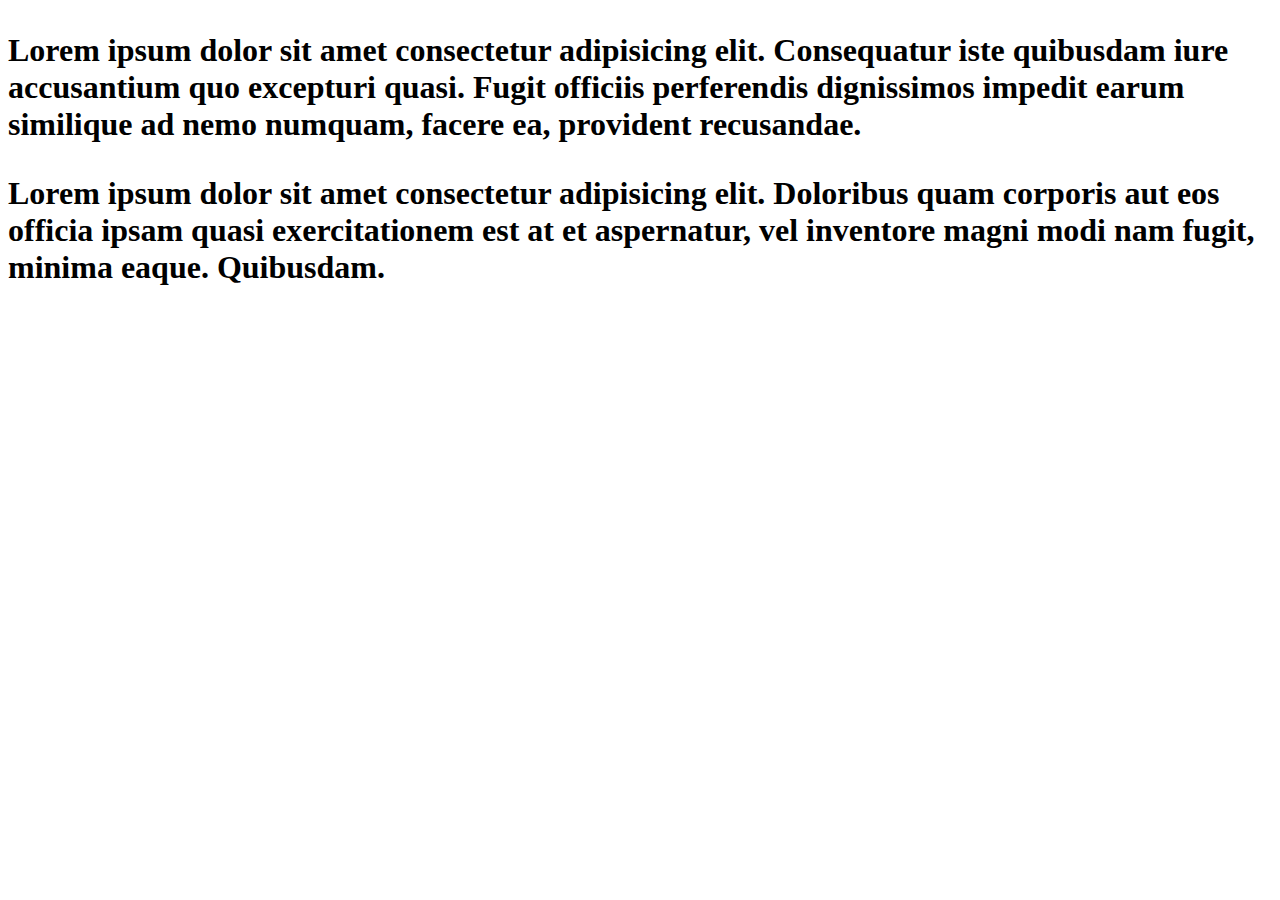
<file: site-exemplo/index.html>
<!DOCTYPE html>
<html lang="en">
<head>
    <meta charset="UTF-8">
    <meta name="viewport" content="width=device-width, initial-scale=1.0">
    <title>Hello World!</title>
</head>
<body>
    <h1>
        <p>Lorem ipsum dolor sit amet consectetur adipisicing elit. Consequatur iste quibusdam iure accusantium quo excepturi quasi. Fugit officiis perferendis dignissimos impedit earum similique ad nemo numquam, facere ea, provident recusandae.</p>
        <p>Lorem ipsum dolor sit amet consectetur adipisicing elit. Doloribus quam corporis aut eos officia ipsam quasi exercitationem est at et aspernatur, vel inventore magni modi nam fugit, minima eaque. Quibusdam.</p>
    </h1>
</body>
</html>
</file>
